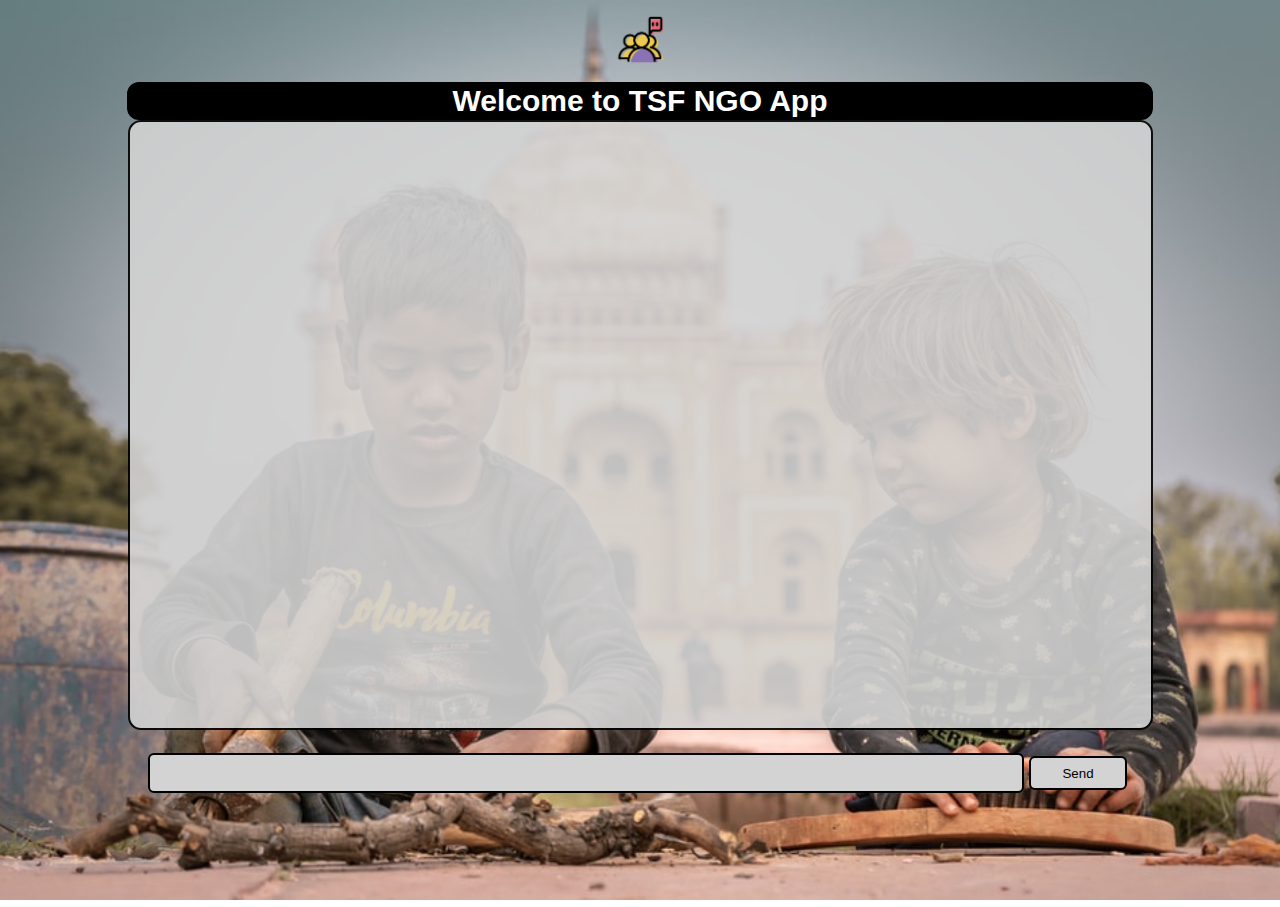
<file: ChatAPP.html>
<!DOCTYPE html>
<html lang="en">
<head>
    <meta charset="UTF-8">
    <meta http-equiv="X-UA-Compatible" content="IE=edge">
    <meta name="viewport" content="width=device-width, initial-scale=1.0">
    <title>TSF NGO Chat App</title>
    <script defer src="http://localhost:7000/socket.io/socket.io.js"></script>
    <script defer src="js/client.js"></script>
    <link rel="stylesheet" href="css/style.css">
</head>
<body>
    <nav>
        <img class="logo" src="img/—Pngtree—group chat icon_4763828.png" alt="">
        <h1>Welcome to TSF NGO App</h1>
    </nav>
    <div class="container"></div> 
    <div class="send">
        <form action="#" id="send-container">
            <input type="text" name="messageInp" id="messageInp">
            <button class="btn" type="submit">Send</button>
        </form>
    </div>
    

</body>
</html>
</file>
<file: css/style.css>
body{
    height: 99vh;
    
    background-image: url('/img/ngo.jpg');
    background-repeat: no-repeat;
    background-attachment: fixed;
    background-size: cover;
    

}
.logo{
    display: block;
    margin: auto;
    width: 61px;
    height: 62px;;
}

h1{
    color: white;
    border: 2px solid black;
    border-radius: 12px;
    margin: auto;
    max-width: 1022px;
    background-color: black;
    font-weight: bold;
    margin-top: 12px;
    font-size: 30px;
    font-family: 'Segoe UI', Tahoma, Geneva, Verdana, sans-serif;
    text-align: center;
}
.container{
    opacity: 0.9;
    background-color:lightgrey;
    max-width: 955px;
    border: 2px solid black;
    border-radius: 13px;
    margin: auto;
    height: 60vh;
    padding: 33px;
    overflow-y: auto;
    margin-bottom: 23px;
}

.message{
    font-size: 20px;
    color: white;
    background-color: black;
    width: 24%;
    padding: 10px;
    margin: 17px 12px;
    border: 2px solid black;
    border-radius: 10px;
    font-weight: bold;
}
.left{
    float: left;
    clear:both;
}

.right{
    float: right;
    clear:both;
}
#send-container{
    display:block;
    margin: auto;
    text-align: center;
    max-width: 1085px;
    width: 100%;
    display: flex;
    justify-content: center;
    align-items: center;
}
#messageInp{
    background-color:lightgray;
    width: 80%;
    border: 2px solid black;
    border-radius: 6px;
    height: 34px;
    font-size: 18px;
}

.btn{
    background-color:lightgray;
    margin: 0 5px;
    width: 9%;
    cursor: pointer;
    border: 2px solid black;
    border-radius: 6px;
    height: 34px;
}
</file>
